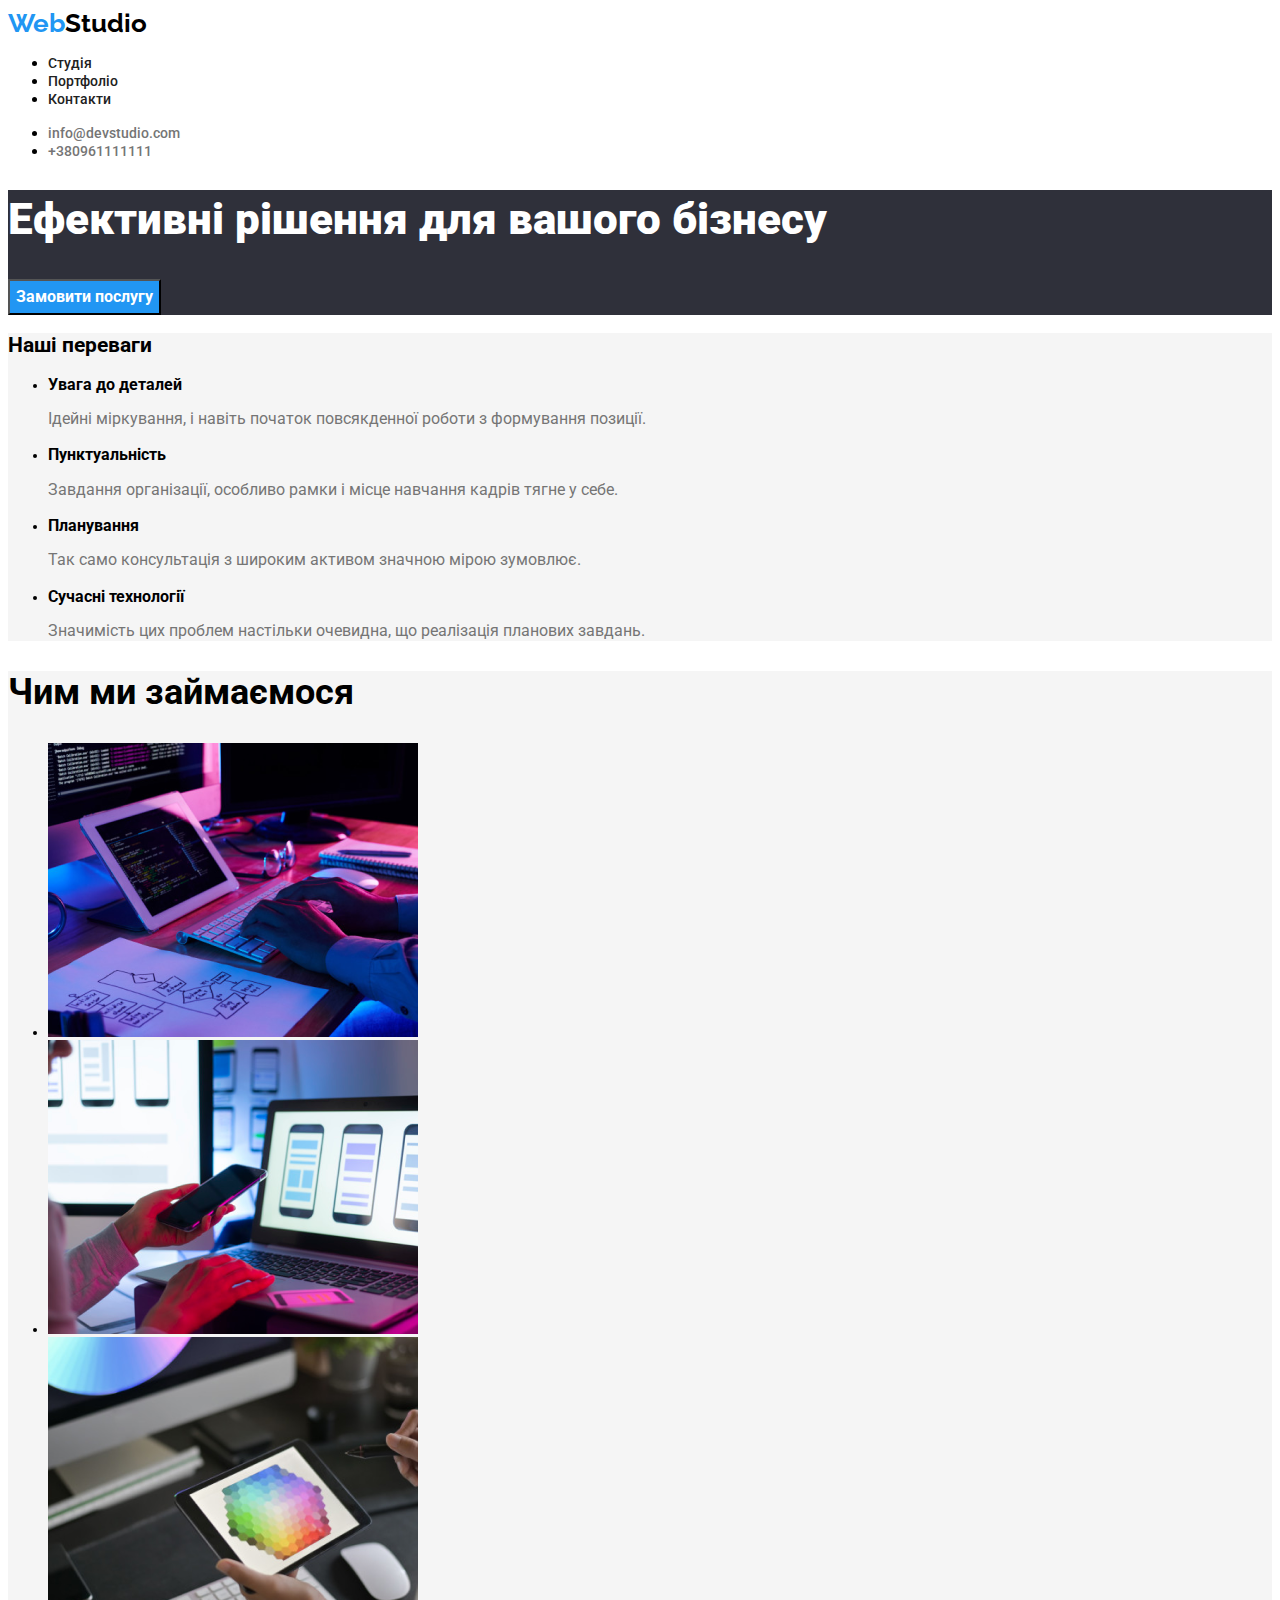
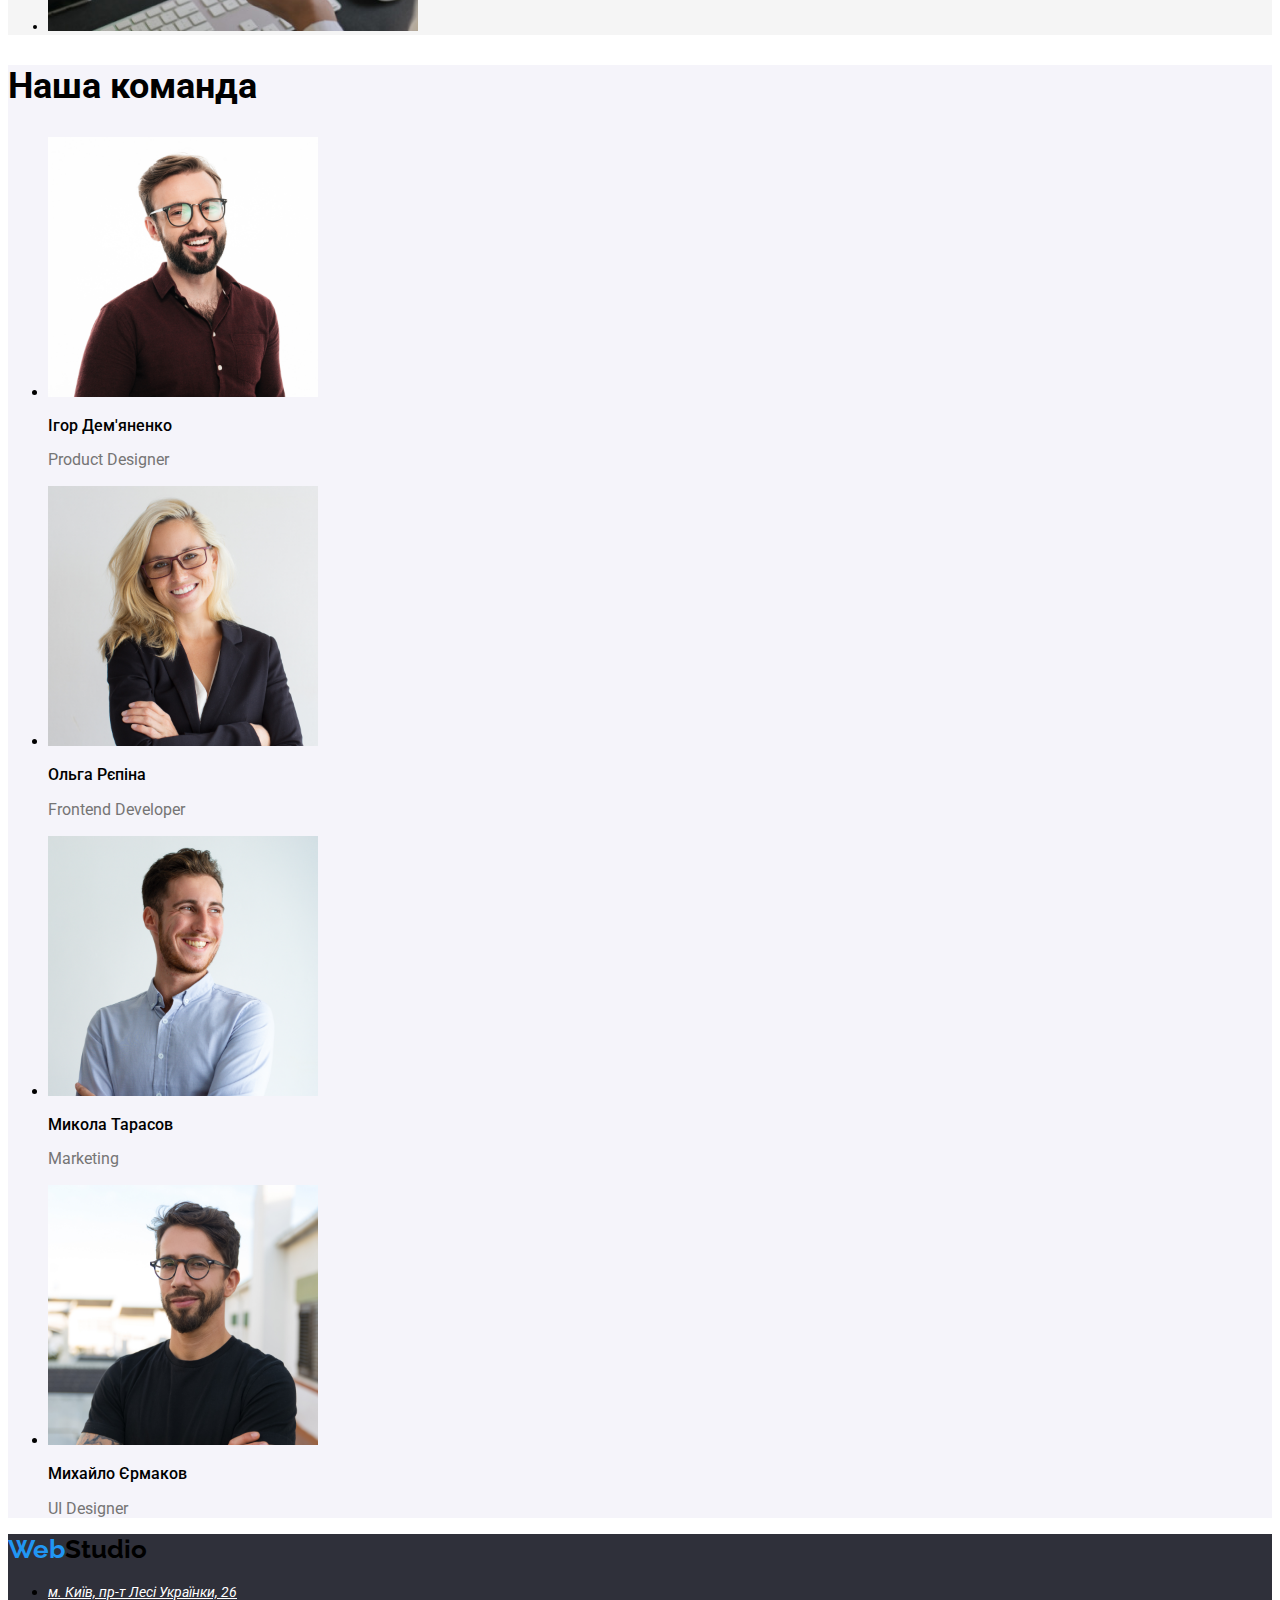
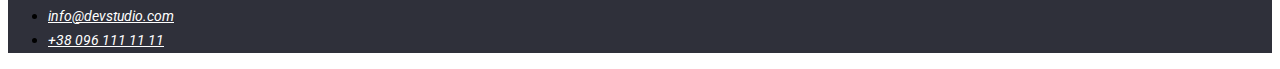
<file: index.html>
<!DOCTYPE html>
<html lang="uk">
  <head>
    <meta charset="UTF-8" />
    <meta http-equiv="X-UA-Compatible" content="IE=edge" />
    <meta name="viewport" content="width=device-width, initial-scale=1.0" />
    <title>Document</title>

    <!--Fonts-->
    <link rel="preconnect" href="https://fonts.googleapis.com" />
    <link rel="preconnect" href="https://fonts.gstatic.com" crossorigin />
    <link
      href="https://fonts.googleapis.com/css2?family=Raleway:wght@700&family=Roboto:wght@400;500;700;900&display=swap"
      rel="stylesheet"
    />
    <!--Styles-->
    <link rel="stylesheet" href="./CSS/style.css" />
  </head>

  <body>
    <!-- Шапка сайта-->
    <header class="page-header">
      <nav>
        <a class="logo" href="#"> <span class="link-logo">Web</span>Studio </a>
        <ul>
          <li><a class="nav-header" href="#">Студія</a></li>
          <li><a class="nav-header" href="#">Портфоліо</a></li>
          <li><a class="nav-header" href="#">Контакти</a></li>
        </ul>
      </nav>
      <ul>
        <li>
          <a class="auth-nav" href="mailto:info@devstudio.com"
            >info@devstudio.com</a
          >
        </li>
        <li>
          <a class="auth-nav" href="tel:+380961111111">+380961111111</a>
        </li>
      </ul>
    </header>
    <main>
      <!--Герой-->
      <section class="hero-section">
        <h1 class="hero-title">Ефективні рішення для вашого бізнесу</h1>
        <button class="button" type="button">Замовити послугу</button>
      </section>
      <!--Переваги-->
      <section class="main-section">
        <h2>Наші переваги</h2>
        <ul>
          <li>
            <h3>Увага до деталей</h3>
            <p class="subtitle">
              Ідейні міркування, і навіть початок повсякденної роботи з
              формування позиції.
            </p>
          </li>
          <li>
            <h3>Пунктуальність</h3>
            <p class="subtitle">
              Завдання організації, особливо рамки і місце навчання кадрів тягне
              у себе.
            </p>
          </li>
          <li>
            <h3>Планування</h3>
            <p class="subtitle">
              Так само консультація з широким активом значною мірою зумовлює.
            </p>
          </li>
          <li>
            <h3>Сучасні технології</h3>
            <p class="subtitle">
              Значимість цих проблем настільки очевидна, що реалізація планових
              завдань.
            </p>
          </li>
        </ul>
      </section>
      <!--Чим ми займаємося-->
      <section class="main-section">
        <h2 class="main-title">Чим ми займаємося</h2>
        <ul>
          <li>
            <img
              src="./images/pic1.png"
              alt="Чоловік друкує інформацію на компьютері"
              width="370"
              height="294"
            />
          </li>
          <li>
            <img
              src="./images/pic2.png"
              alt="Жінка дивиться в телефон і працює з компьютером"
              width="370"
              height="294"
            />
          </li>
          <li>
            <img
              src="./images/pic3.png"
              alt="Учасник команди намалював фігуру на планшеті"
              width="370"
              height="294"
            />
          </li>
        </ul>
      </section>
      <!--Наша команда-->
      <section class="section">
        <h2 class="main-title">Наша команда</h2>
        <ul>
          <li>
            <img
              src="./images/pic4.png"
              alt="Фотографія"
              width="270"
              height="260"
            />
            <h3 class="title">Ігор Дем'яненко</h3>
            <p class="subtitle">Product Designer</p>
          </li>
          <li>
            <img
              src="./images/pic5.png"
              alt="Фотографія"
              width="270"
              height="260"
            />
            <h3 class="title">Ольга Рєпіна</h3>
            <p class="subtitle">Frontend Developer</p>
          </li>
          <li>
            <img
              src="./images/pic6.png"
              alt="Фотографія"
              width="270"
              height="260"
            />
            <h3 class="title">Микола Тарасов</h3>
            <p class="subtitle">Marketing</p>
          </li>
          <li>
            <img src="./images/pic7.png" alt="" width="270" height="260" />
            <h3 class="title">Михайло Єрмаков</h3>
            <p class="subtitle">UI Designer</p>
          </li>
        </ul>
      </section>
    </main>
    <!--Футер-->
    <footer class="footer">
      <a class="logo" href="#"><span class="link-logo">Web</span>Studio</a>
      <address>
        <ul>
          <li>
            <a class="adress" href="https://goo.gl/maps/T9vJCdXvuFHPoCDJ9"
              >м. Київ, пр-т Лесі Українки, 26</a
            >
          </li>
          <li>
            <a class="adress" href="mailto:info@devstudio.com"
              >info@devstudio.com</a
            >
          </li>
          <li>
            <a class="adress" href="tel:+380961111111">+38 096 111 11 11</a>
          </li>
        </ul>
      </address>
    </footer>
  </body>
</html>
</file>
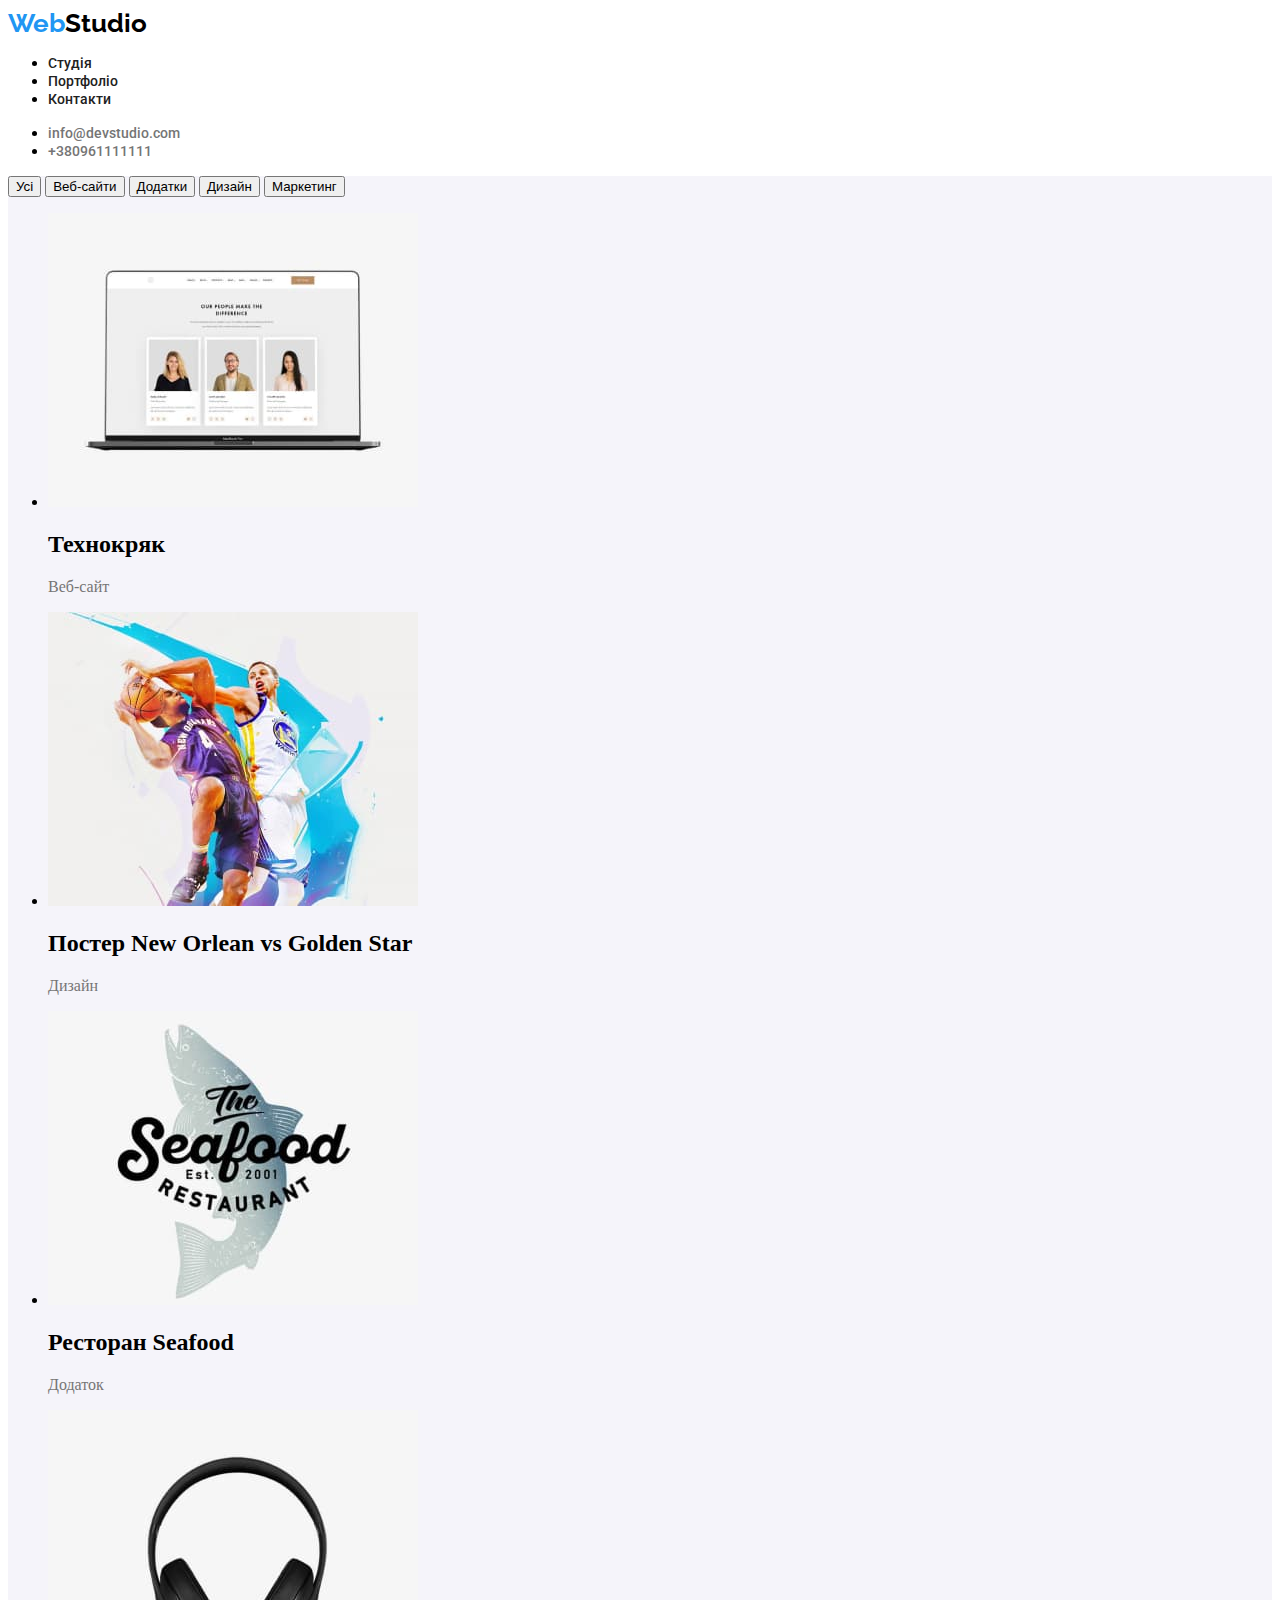
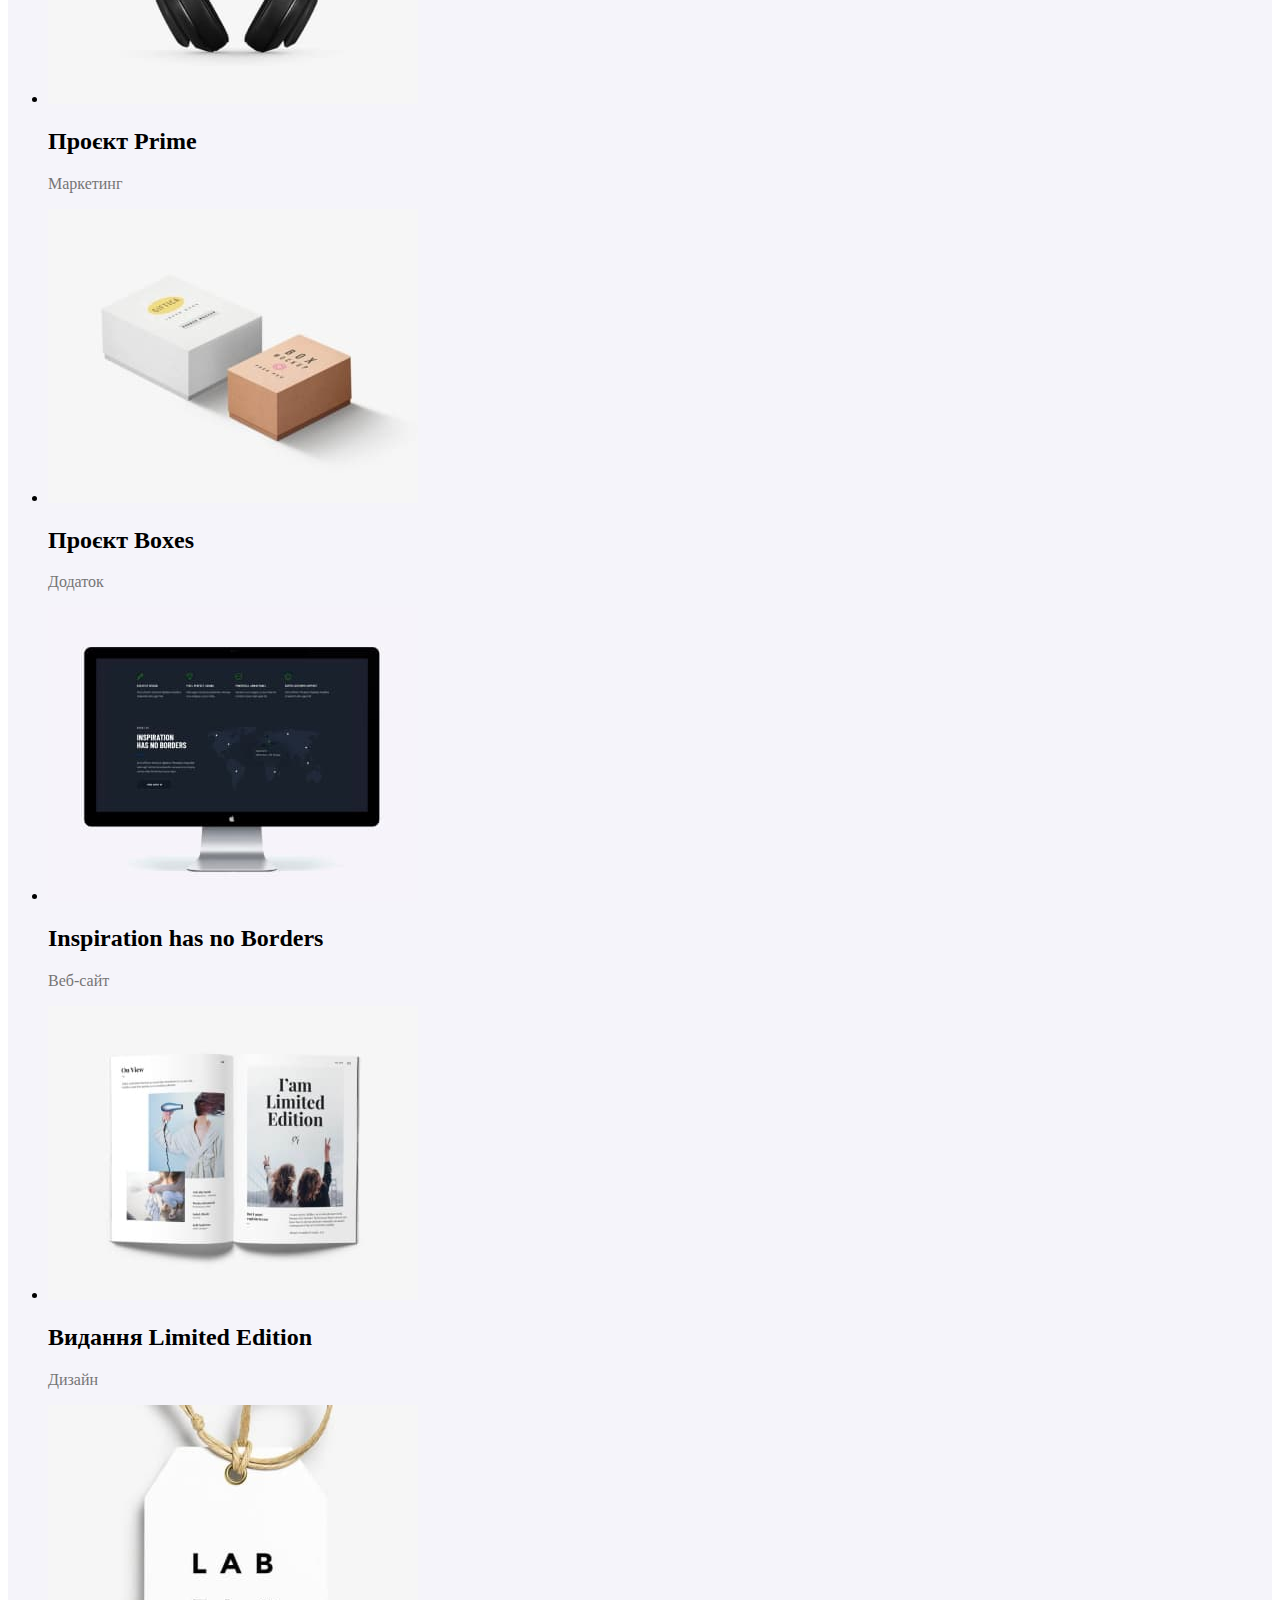
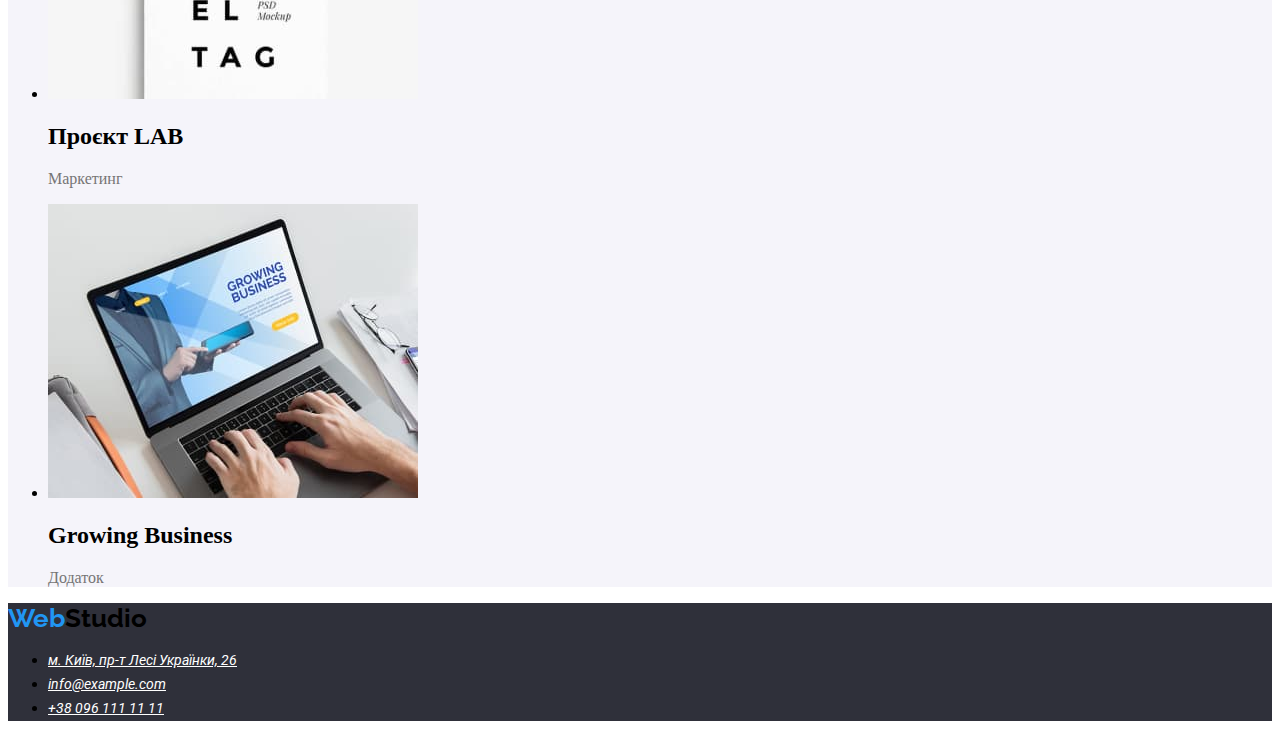
<file: portfolio.html>
<!DOCTYPE html>
<html lang="en">
  <head>
    <meta charset="UTF-8" />
    <meta http-equiv="X-UA-Compatible" content="IE=edge" />
    <meta name="viewport" content="width=device-width, initial-scale=1.0" />
    <title>Document</title>

    <!--Fonts-->
    <link rel="preconnect" href="https://fonts.googleapis.com" />
    <link rel="preconnect" href="https://fonts.gstatic.com" crossorigin />
    <link
      href="https://fonts.googleapis.com/css2?family=Raleway:wght@700&family=Roboto:wght@400;500;700;900&display=swap"
      rel="stylesheet"
    />

    <!--Styles-->
    <link rel="stylesheet" href="./CSS/style.css" />
  </head>
  <body>
    <!--Шапка сайта-->
    <header class="page-header">
      <nav>
        <a class="logo" href="#"><span class="link-logo">Web</span>Studio</a>
        <ul>
          <li><a class="nav-header" href="#">Студія</a></li>
          <li><a class="nav-header" href="#">Портфоліо</a></li>
          <li><a class="nav-header" href="#">Контакти</a></li>
        </ul>
      </nav>
      <ul>
        <li>
          <a class="auth-nav" href="mailto:info@devstudio.com"
            >info@devstudio.com</a
          >
        </li>
        <li>
          <a class="auth-nav" href="tel:+380961111111">+380961111111</a>
        </li>
      </ul>
    </header>

    <!--Герой-->
    <main>
      <section class="main section">
        <h1 hidden>Приклади робіт</h1>
        <div>
          <button type="button">Усі</button>
          <button type="button">Веб-сайти</button>
          <button type="button">Додатки</button>
          <button type="button">Дизайн</button>
          <button type="button">Маркетинг</button>
        </div>
        <ul>
          <li>
            <img
              src="./images/img1S.jpg"
              alt="Монітор компьютора з фото команди"
            />
            <h2 class="lead">Технокряк</h2>
            <p class="text">Веб-сайт</p>
          </li>
          <li>
            <img src="./images/img2S.jpg" alt="Гра двох баскетболістів" />
            <h2 class="lead">Постер New Orlean vs Golden Star</h2>
            <p class="text">Дизайн</p>
          </li>
          <li>
            <img src="./images/img3S.jpg" alt="Логотип ресторану SeaFood" />
            <h2 class="lead">Ресторан Seafood</h2>
            <p class="text">Додаток</p>
          </li>
          <li>
            <img src="./images/img4S.jpg" alt="Навушники" />
            <h2 class="lead">Проєкт Prime</h2>
            <p class="text">Маркетинг</p>
          </li>
          <li>
            <img src="./images/img5S.jpg" alt="Дві картонні коробки" />
            <h2 class="lead">Проєкт Boxes</h2>
            <p class="text">Додаток</p>
          </li>
          <li>
            <img src="./images/img6S.jpg" alt="Монітор" />
            <h2 class="lead">Inspiration has no Borders</h2>
            <p class="text">Веб-сайт</p>
          </li>
          <li>
            <img src="./images/img7S.jpg" alt="Відкритий журнал з картинками" />
            <h2 class="lead">Видання Limited Edition</h2>
            <p class="text">Дизайн</p>
          </li>
          <li>
            <img src="./images/img8S.jpg" alt="Брілок з логотипом" />
            <h2 class="lead">Проєкт LAB</h2>
            <p class="text">Маркетинг</p>
          </li>
          <li>
            <img src="./images/img9S.jpg" alt="Руки на клавіатурі ноутбука" />
            <h2 class="lead">Growing Business</h2>
            <p class="text">Додаток</p>
          </li>
        </ul>
      </section>
    </main>

    <!--Footer-->
    <footer class="footer">
      <a class="logo" href="#"><span class="link-logo">Web</span>Studio</a>
      <address>
        <ul>
          <li>
            <a class="adress" href="https://goo.gl/maps/T9vJCdXvuFHPoCDJ9"
              >м. Київ, пр-т Лесі Українки, 26</a
            >
          </li>
          <li>
            <a class="adress" href="mailto:info@example.com"
              >info@example.com</a
            >
          </li>
          <li>
            <a class="adress" href="tel:+380961111111">+38 096 111 11 11</a>
          </li>
        </ul>
      </address>
    </footer>
  </body>
</html>
</file>
<file: CSS/style.css>
:root {
    --color-primary: #212121;
    --color-secondary: #757575;
    --color-text-action: #2196F3;
}

.page-header {
    background-color: #FFFFFF;
}

.logo {
    color: black;
    text-decoration: none;
    font-family: Raleway, sans-serif;
    font-size: 26px;
    line-height: 1.17;
    font-weight: 700;   
}

.nav-header {
    color: var(--color-primary);
    text-decoration: none;
    font-family: Roboto, sans-serif;
    font-size: 14px;
    line-height: 1.17;
    font-weight: 500;
}
    
.nav-header:hover {
    color: var(--color-text-action);
    cursor: pointer;  
}

.link-logo {
    color: var(--color-text-action);  
}

.auth-nav {
    color: var(--color-secondary);
    text-decoration: none;
    font-family: Roboto, sans-serif;
    font-size: 14px;
    line-height: 1.17;
    font-weight: 500;
}

.auth-nav:hover {
    color: var(--color-text-action);
}

/*Герой*/

.hero-section {
    background-color: #2F303A;
}

.hero-title {
    color: #FFFFFF;
    font-family: Roboto, sans-serif;
    font-size: 44px;
    line-height: 1.36;
    font-weight: 900;
}
 
.button {
    background-color: var(--color-text-action);
    color: #FFFFFF;
    cursor: pointer;
    font-family: Roboto, sans-serif;
    font-size: 16px;
    line-height: 1.88;
    font-weight: 700;

}

.button:hover {
    background-color: var(--color-text-action);
}

/*Переваги*/

.main-section {
    background-color: #F5F5F5;
    font-family: Roboto, sans-serif;
    font-size: 14px;
    line-height: 1.17;
    font-weight: 700;
}
.main-title {
    font-family: Roboto, sans-serif;
    font-size: 36px;
    line-height: 1.17;
    font-weight: 700;
}

.title {
    font-family: Roboto, sans-serif;
    font-size: 16px;
    line-height: 1.17;
    font-weight: 500;
}


.subtitle {
    color: var(--color-secondary) ;
    font-family: Roboto, sans-serif;
    font-size: 16px;
    line-height: 1.17;
    font-weight: 400;
    }
}

.lead{
    color: var(--color-primary)
}

.text {
color: var(--color-secondary);
}

/*Наша команда*/
.section {
    background-color: #F5F4FA;
}

/*Footer*/
.footer {
    background-color:#2F303A ;

}

.adress {
    color: #FFFFFF;
    font-family: Roboto, sans-serif;
    font-size: 14px;
    line-height: 1.71;
    font-weight: 400;
}
</file>
